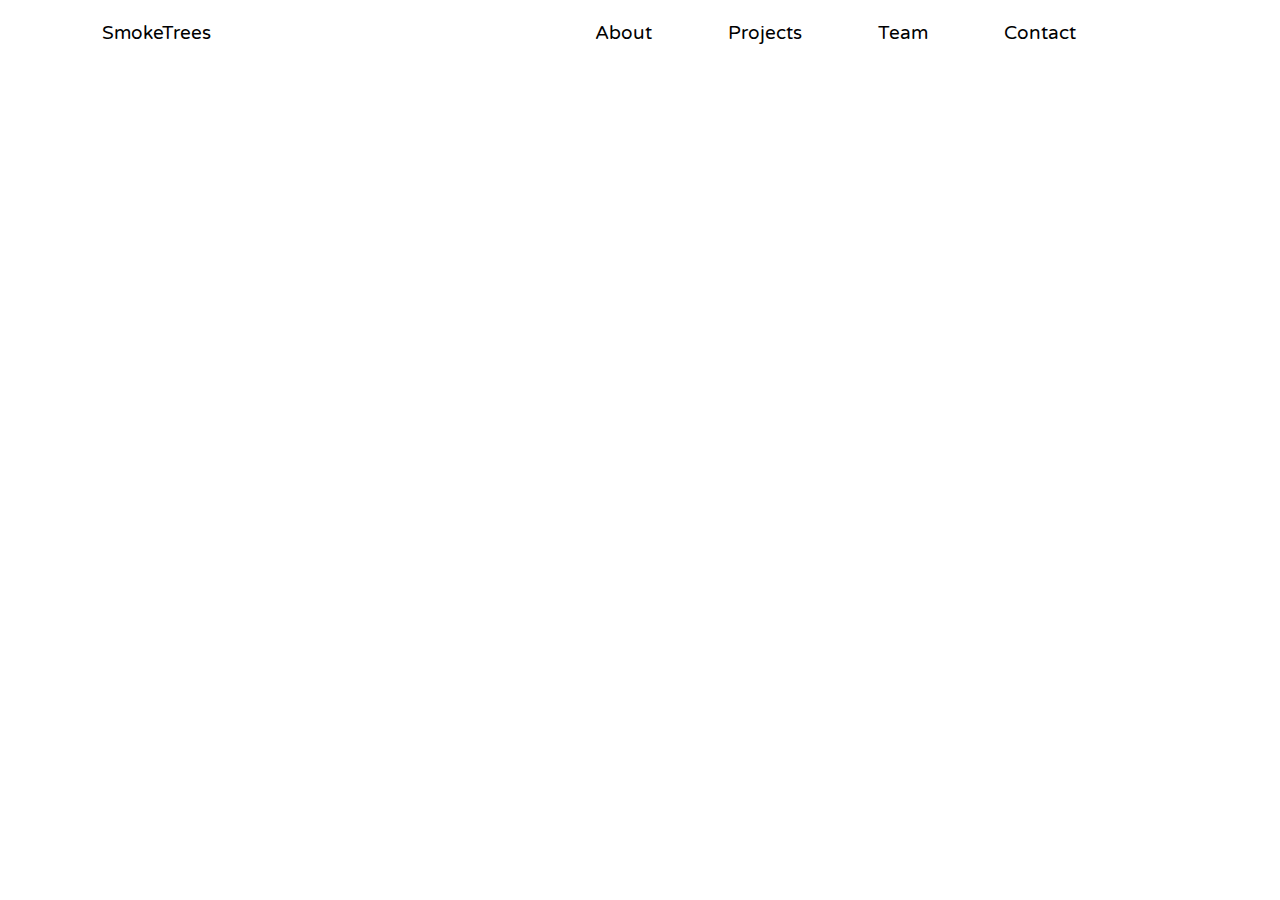
<file: index.html>
<!doctype html><html lang="en"><head><script async src="https://www.googletagmanager.com/gtag/js?id=UA-168902929-1"></script><script>function gtag(){dataLayer.push(arguments)}window.dataLayer=window.dataLayer||[],gtag("js",new Date),gtag("config","UA-168902929-1")</script><meta charset="utf-8"/><link rel="icon" href="/favicon.ico"/><meta name="viewport" content="width=device-width,initial-scale=1,user-scalable=0,maximum-scale=1"/><meta property="og:title" content="SmokeTrees"/><meta property="og:description" content="We build what you ideate."/><meta property="og:image" content="http://smoketrees.dev/logo512.png"/><meta property="og:image:secure" content="https://smoketrees.dev/logo512.png"><meta property="og:type" content="website"/><meta property="og:url" content="https://smoketrees.dev"/><meta name="twitter:title" content="SmokeTrees"/><meta name="twitter:description" content="We build what you ideate."/><meta name="twitter:image" content="/logo512.png"/><meta name="twitter:card" content="We Build what you ideate."/><meta name="description" content="SmokeTrees was born from an idea to bring the best developers out there onto a single platform to create the ultimate community of coders, who are dedicated to serving the world. We provide top-class services, in the friendliest manner, maintaining the highest programming standards."/><link rel="apple-touch-icon" href="/logo192.png"/><link rel="manifest" href="/manifest.json"/><title>SmokeTrees</title><link href="/static/css/2.06565635.chunk.css" rel="stylesheet"><link href="/static/css/main.d7396223.chunk.css" rel="stylesheet"></head><body><noscript>You need to enable JavaScript to run this app.</noscript><div id="root" style="height:100%"></div><script>!function(c){function e(e){for(var r,t,n=e[0],o=e[1],u=e[2],a=0,i=[];a<n.length;a++)t=n[a],Object.prototype.hasOwnProperty.call(f,t)&&f[t]&&i.push(f[t][0]),f[t]=0;for(r in o)Object.prototype.hasOwnProperty.call(o,r)&&(c[r]=o[r]);for(d&&d(e);i.length;)i.shift()();return s.push.apply(s,u||[]),l()}function l(){for(var e,r=0;r<s.length;r++){for(var t=s[r],n=!0,o=1;o<t.length;o++){var u=t[o];0!==f[u]&&(n=!1)}n&&(s.splice(r--,1),e=p(p.s=t[0]))}return e}var t={},f={1:0},s=[];function p(e){if(t[e])return t[e].exports;var r=t[e]={i:e,l:!1,exports:{}};return c[e].call(r.exports,r,r.exports,p),r.l=!0,r.exports}p.e=function(o){var e=[],t=f[o];if(0!==t)if(t)e.push(t[2]);else{var r=new Promise(function(e,r){t=f[o]=[e,r]});e.push(t[2]=r);var n,u=document.createElement("script");u.charset="utf-8",u.timeout=120,p.nc&&u.setAttribute("nonce",p.nc),u.src=p.p+"static/js/"+({}[o]||o)+"."+{3:"b7f8bed2"}[o]+".chunk.js";var a=new Error;n=function(e){u.onerror=u.onload=null,clearTimeout(i);var r=f[o];if(0!==r){if(r){var t=e&&("load"===e.type?"missing":e.type),n=e&&e.target&&e.target.src;a.message="Loading chunk "+o+" failed.\n("+t+": "+n+")",a.name="ChunkLoadError",a.type=t,a.request=n,r[1](a)}f[o]=void 0}};var i=setTimeout(function(){n({type:"timeout",target:u})},12e4);u.onerror=u.onload=n,document.head.appendChild(u)}return Promise.all(e)},p.m=c,p.c=t,p.d=function(e,r,t){p.o(e,r)||Object.defineProperty(e,r,{enumerable:!0,get:t})},p.r=function(e){"undefined"!=typeof Symbol&&Symbol.toStringTag&&Object.defineProperty(e,Symbol.toStringTag,{value:"Module"}),Object.defineProperty(e,"__esModule",{value:!0})},p.t=function(r,e){if(1&e&&(r=p(r)),8&e)return r;if(4&e&&"object"==typeof r&&r&&r.__esModule)return r;var t=Object.create(null);if(p.r(t),Object.defineProperty(t,"default",{enumerable:!0,value:r}),2&e&&"string"!=typeof r)for(var n in r)p.d(t,n,function(e){return r[e]}.bind(null,n));return t},p.n=function(e){var r=e&&e.__esModule?function(){return e.default}:function(){return e};return p.d(r,"a",r),r},p.o=function(e,r){return Object.prototype.hasOwnProperty.call(e,r)},p.p="/",p.oe=function(e){throw console.error(e),e};var r=this.webpackJsonpsm=this.webpackJsonpsm||[],n=r.push.bind(r);r.push=e,r=r.slice();for(var o=0;o<r.length;o++)e(r[o]);var d=n;l()}([])</script><script src="/static/js/2.f757c3ec.chunk.js"></script><script src="/static/js/main.a2e3a49c.chunk.js"></script></body></html>
</file>
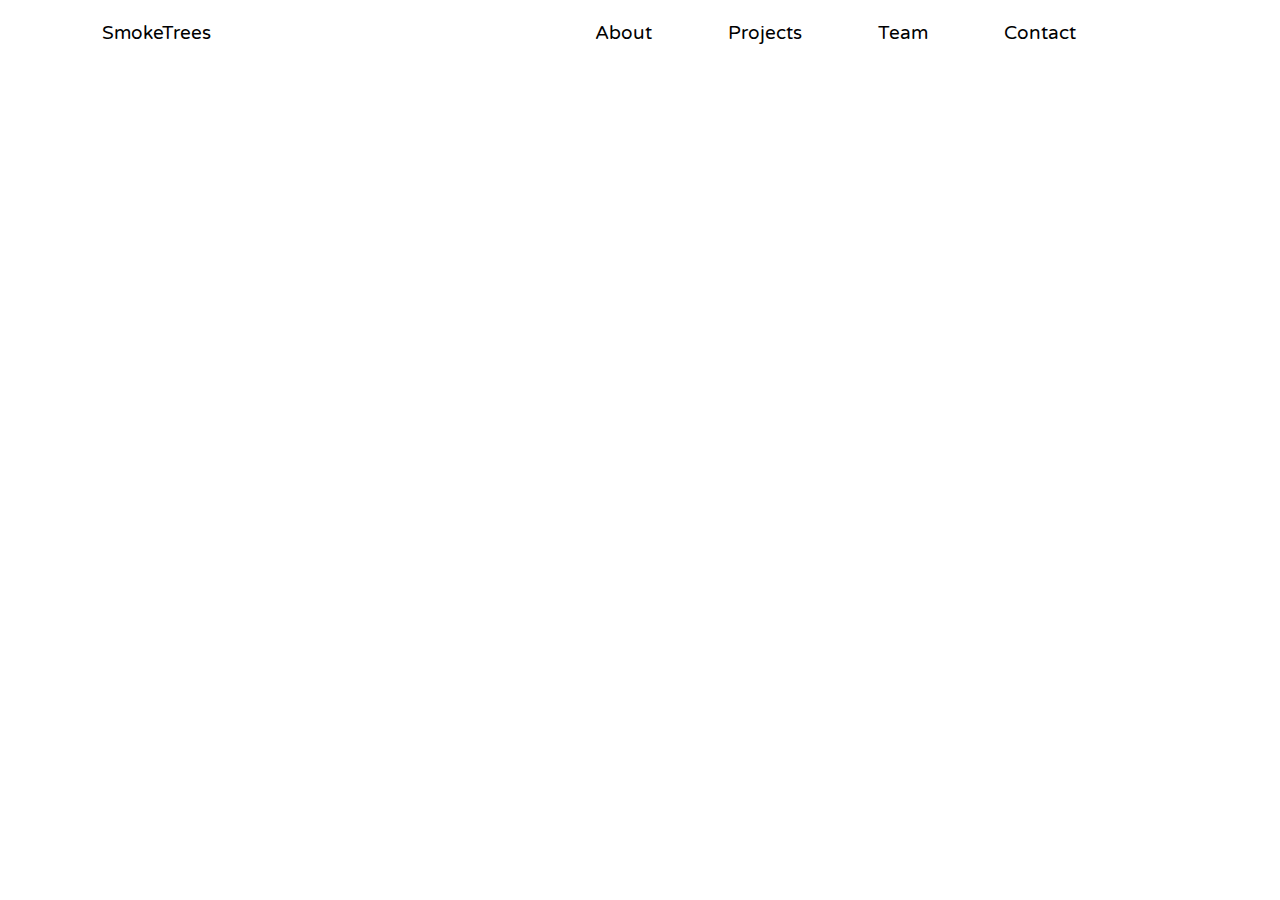
<file: about.html>
<!doctype html><html lang="en"><head><script async src="https://www.googletagmanager.com/gtag/js?id=UA-168902929-1"></script><script>function gtag(){dataLayer.push(arguments)}window.dataLayer=window.dataLayer||[],gtag("js",new Date),gtag("config","UA-168902929-1")</script><meta charset="utf-8"/><link rel="icon" href="/favicon.ico"/><meta name="viewport" content="width=device-width,initial-scale=1,user-scalable=0,maximum-scale=1"/><meta property="og:title" content="SmokeTrees"/><meta property="og:description" content="We build what you ideate."/><meta property="og:image" content="http://smoketrees.dev/logo512.png"/><meta property="og:image:secure" content="https://smoketrees.dev/logo512.png"><meta property="og:type" content="website"/><meta property="og:url" content="https://smoketrees.dev"/><meta name="twitter:title" content="SmokeTrees"/><meta name="twitter:description" content="We build what you ideate."/><meta name="twitter:image" content="/logo512.png"/><meta name="twitter:card" content="We Build what you ideate."/><meta name="description" content="SmokeTrees was born from an idea to bring the best developers out there onto a single platform to create the ultimate community of coders, who are dedicated to serving the world. We provide top-class services, in the friendliest manner, maintaining the highest programming standards."/><link rel="apple-touch-icon" href="/logo192.png"/><link rel="manifest" href="/manifest.json"/><title>About Us-SmokeTrees</title><link href="/static/css/2.06565635.chunk.css" rel="stylesheet"><link href="/static/css/main.d7396223.chunk.css" rel="stylesheet"></head><body><noscript>You need to enable JavaScript to run this app.</noscript><div id="root" style="height:100%"></div><script>!function(c){function e(e){for(var r,t,n=e[0],o=e[1],u=e[2],a=0,i=[];a<n.length;a++)t=n[a],Object.prototype.hasOwnProperty.call(f,t)&&f[t]&&i.push(f[t][0]),f[t]=0;for(r in o)Object.prototype.hasOwnProperty.call(o,r)&&(c[r]=o[r]);for(d&&d(e);i.length;)i.shift()();return s.push.apply(s,u||[]),l()}function l(){for(var e,r=0;r<s.length;r++){for(var t=s[r],n=!0,o=1;o<t.length;o++){var u=t[o];0!==f[u]&&(n=!1)}n&&(s.splice(r--,1),e=p(p.s=t[0]))}return e}var t={},f={1:0},s=[];function p(e){if(t[e])return t[e].exports;var r=t[e]={i:e,l:!1,exports:{}};return c[e].call(r.exports,r,r.exports,p),r.l=!0,r.exports}p.e=function(o){var e=[],t=f[o];if(0!==t)if(t)e.push(t[2]);else{var r=new Promise(function(e,r){t=f[o]=[e,r]});e.push(t[2]=r);var n,u=document.createElement("script");u.charset="utf-8",u.timeout=120,p.nc&&u.setAttribute("nonce",p.nc),u.src=p.p+"static/js/"+({}[o]||o)+"."+{3:"b7f8bed2"}[o]+".chunk.js";var a=new Error;n=function(e){u.onerror=u.onload=null,clearTimeout(i);var r=f[o];if(0!==r){if(r){var t=e&&("load"===e.type?"missing":e.type),n=e&&e.target&&e.target.src;a.message="Loading chunk "+o+" failed.\n("+t+": "+n+")",a.name="ChunkLoadError",a.type=t,a.request=n,r[1](a)}f[o]=void 0}};var i=setTimeout(function(){n({type:"timeout",target:u})},12e4);u.onerror=u.onload=n,document.head.appendChild(u)}return Promise.all(e)},p.m=c,p.c=t,p.d=function(e,r,t){p.o(e,r)||Object.defineProperty(e,r,{enumerable:!0,get:t})},p.r=function(e){"undefined"!=typeof Symbol&&Symbol.toStringTag&&Object.defineProperty(e,Symbol.toStringTag,{value:"Module"}),Object.defineProperty(e,"__esModule",{value:!0})},p.t=function(r,e){if(1&e&&(r=p(r)),8&e)return r;if(4&e&&"object"==typeof r&&r&&r.__esModule)return r;var t=Object.create(null);if(p.r(t),Object.defineProperty(t,"default",{enumerable:!0,value:r}),2&e&&"string"!=typeof r)for(var n in r)p.d(t,n,function(e){return r[e]}.bind(null,n));return t},p.n=function(e){var r=e&&e.__esModule?function(){return e.default}:function(){return e};return p.d(r,"a",r),r},p.o=function(e,r){return Object.prototype.hasOwnProperty.call(e,r)},p.p="/",p.oe=function(e){throw console.error(e),e};var r=this.webpackJsonpsm=this.webpackJsonpsm||[],n=r.push.bind(r);r.push=e,r=r.slice();for(var o=0;o<r.length;o++)e(r[o]);var d=n;l()}([])</script><script src="/static/js/2.f757c3ec.chunk.js"></script><script src="/static/js/main.a2e3a49c.chunk.js"></script></body></html>
</file>
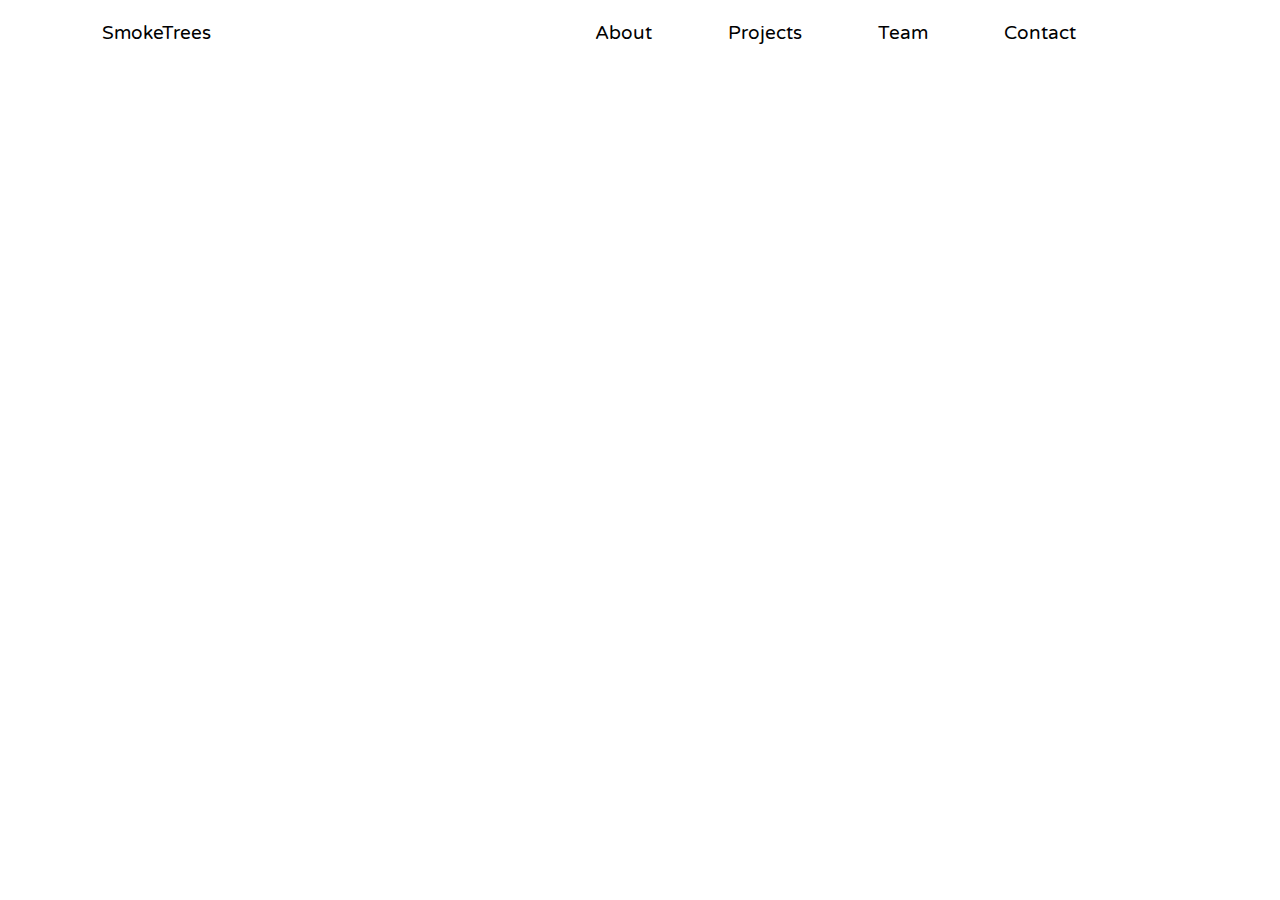
<file: contact.html>
<!doctype html><html lang="en"><head><meta charset="utf-8"/><link rel="icon" href="/favicon.ico"/><meta name="viewport" content="width=device-width,initial-scale=1,user-scalable=0,maximum-scale=1"/><meta property="og:title" content="SmokeTrees"/><meta property="og:description" content="We build what you ideate."/><meta property="og:image" content="http://smoketrees.dev/logo512.png"/><meta property="og:image:secure" content="https://smoketrees.dev/logo512.png"><meta property="og:type" content="website"/><meta property="og:url" content="https://smoketrees.dev"/><meta name="twitter:title" content="SmokeTrees"/><meta name="twitter:description" content="We build what you ideate."/><meta name="twitter:image" content="/logo512.png"/><meta name="twitter:card" content="We Build what you ideate."/><meta name="description" content="SmokeTrees was born from an idea to bring the best developers out there onto a single platform to create the ultimate community of coders, who are dedicated to serving the world. We provide top-class services, in the friendliest manner, maintaining the highest programming standards."/><link rel="apple-touch-icon" href="/logo192.png"/><link rel="manifest" href="/manifest.json"/><title>Contact-SmokeTrees</title><link href="/static/css/2.06565635.chunk.css" rel="stylesheet"><link href="/static/css/main.d7396223.chunk.css" rel="stylesheet"></head><body><noscript>You need to enable JavaScript to run this app.</noscript><div id="root" style="height:100%"></div><script>!function(c){function e(e){for(var r,t,n=e[0],o=e[1],u=e[2],a=0,i=[];a<n.length;a++)t=n[a],Object.prototype.hasOwnProperty.call(f,t)&&f[t]&&i.push(f[t][0]),f[t]=0;for(r in o)Object.prototype.hasOwnProperty.call(o,r)&&(c[r]=o[r]);for(d&&d(e);i.length;)i.shift()();return s.push.apply(s,u||[]),l()}function l(){for(var e,r=0;r<s.length;r++){for(var t=s[r],n=!0,o=1;o<t.length;o++){var u=t[o];0!==f[u]&&(n=!1)}n&&(s.splice(r--,1),e=p(p.s=t[0]))}return e}var t={},f={1:0},s=[];function p(e){if(t[e])return t[e].exports;var r=t[e]={i:e,l:!1,exports:{}};return c[e].call(r.exports,r,r.exports,p),r.l=!0,r.exports}p.e=function(o){var e=[],t=f[o];if(0!==t)if(t)e.push(t[2]);else{var r=new Promise(function(e,r){t=f[o]=[e,r]});e.push(t[2]=r);var n,u=document.createElement("script");u.charset="utf-8",u.timeout=120,p.nc&&u.setAttribute("nonce",p.nc),u.src=p.p+"static/js/"+({}[o]||o)+"."+{3:"b7f8bed2"}[o]+".chunk.js";var a=new Error;n=function(e){u.onerror=u.onload=null,clearTimeout(i);var r=f[o];if(0!==r){if(r){var t=e&&("load"===e.type?"missing":e.type),n=e&&e.target&&e.target.src;a.message="Loading chunk "+o+" failed.\n("+t+": "+n+")",a.name="ChunkLoadError",a.type=t,a.request=n,r[1](a)}f[o]=void 0}};var i=setTimeout(function(){n({type:"timeout",target:u})},12e4);u.onerror=u.onload=n,document.head.appendChild(u)}return Promise.all(e)},p.m=c,p.c=t,p.d=function(e,r,t){p.o(e,r)||Object.defineProperty(e,r,{enumerable:!0,get:t})},p.r=function(e){"undefined"!=typeof Symbol&&Symbol.toStringTag&&Object.defineProperty(e,Symbol.toStringTag,{value:"Module"}),Object.defineProperty(e,"__esModule",{value:!0})},p.t=function(r,e){if(1&e&&(r=p(r)),8&e)return r;if(4&e&&"object"==typeof r&&r&&r.__esModule)return r;var t=Object.create(null);if(p.r(t),Object.defineProperty(t,"default",{enumerable:!0,value:r}),2&e&&"string"!=typeof r)for(var n in r)p.d(t,n,function(e){return r[e]}.bind(null,n));return t},p.n=function(e){var r=e&&e.__esModule?function(){return e.default}:function(){return e};return p.d(r,"a",r),r},p.o=function(e,r){return Object.prototype.hasOwnProperty.call(e,r)},p.p="/",p.oe=function(e){throw console.error(e),e};var r=this.webpackJsonpsm=this.webpackJsonpsm||[],n=r.push.bind(r);r.push=e,r=r.slice();for(var o=0;o<r.length;o++)e(r[o]);var d=n;l()}([])</script><script src="/static/js/2.f757c3ec.chunk.js"></script><script src="/static/js/main.a2e3a49c.chunk.js"></script></body></html>
</file>
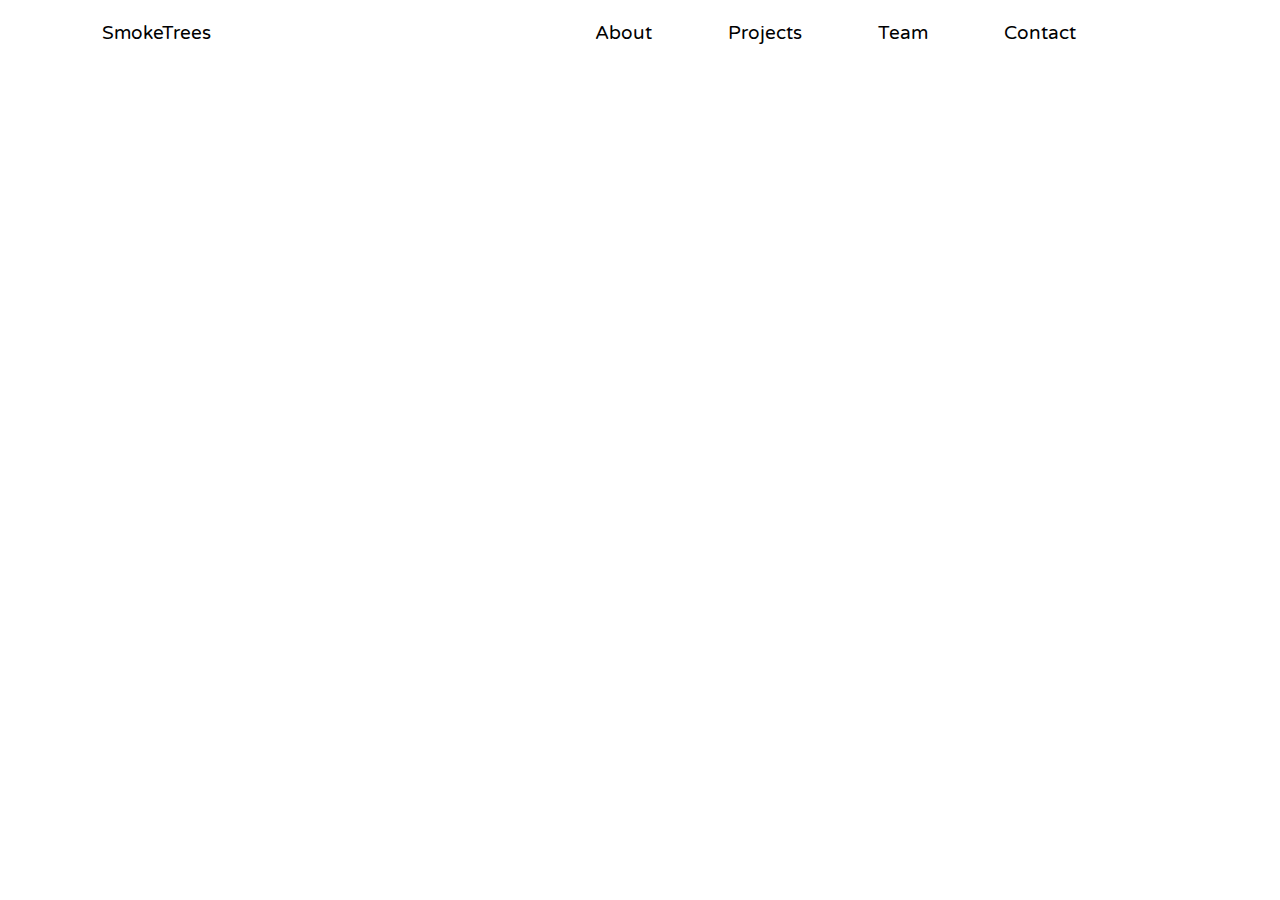
<file: projects.html>
<!doctype html><html lang="en"><head><script async src="https://www.googletagmanager.com/gtag/js?id=UA-168902929-1"></script><script>function gtag(){dataLayer.push(arguments)}window.dataLayer=window.dataLayer||[],gtag("js",new Date),gtag("config","UA-168902929-1")</script><meta charset="utf-8"/><link rel="icon" href="/favicon.ico"/><meta name="viewport" content="width=device-width,initial-scale=1,user-scalable=0,maximum-scale=1"/><meta property="og:title" content="SmokeTrees"/><meta property="og:description" content="We build what you ideate."/><meta property="og:image" content="http://smoketrees.dev/logo512.png"/><meta property="og:image:secure" content="https://smoketrees.dev/logo512.png"><meta property="og:type" content="website"/><meta property="og:url" content="https://smoketrees.dev"/><meta name="twitter:title" content="SmokeTrees"/><meta name="twitter:description" content="We build what you ideate."/><meta name="twitter:image" content="/logo512.png"/><meta name="twitter:card" content="We Build what you ideate."/><meta name="description" content="SmokeTrees was born from an idea to bring the best developers out there onto a single platform to create the ultimate community of coders, who are dedicated to serving the world. We provide top-class services, in the friendliest manner, maintaining the highest programming standards."/><link rel="apple-touch-icon" href="/logo192.png"/><link rel="manifest" href="/manifest.json"/><title>Projects-SmokeTrees</title><link href="/static/css/2.06565635.chunk.css" rel="stylesheet"><link href="/static/css/main.d7396223.chunk.css" rel="stylesheet"></head><body><noscript>You need to enable JavaScript to run this app.</noscript><div id="root" style="height:100%"></div><script>!function(c){function e(e){for(var r,t,n=e[0],o=e[1],u=e[2],a=0,i=[];a<n.length;a++)t=n[a],Object.prototype.hasOwnProperty.call(f,t)&&f[t]&&i.push(f[t][0]),f[t]=0;for(r in o)Object.prototype.hasOwnProperty.call(o,r)&&(c[r]=o[r]);for(d&&d(e);i.length;)i.shift()();return s.push.apply(s,u||[]),l()}function l(){for(var e,r=0;r<s.length;r++){for(var t=s[r],n=!0,o=1;o<t.length;o++){var u=t[o];0!==f[u]&&(n=!1)}n&&(s.splice(r--,1),e=p(p.s=t[0]))}return e}var t={},f={1:0},s=[];function p(e){if(t[e])return t[e].exports;var r=t[e]={i:e,l:!1,exports:{}};return c[e].call(r.exports,r,r.exports,p),r.l=!0,r.exports}p.e=function(o){var e=[],t=f[o];if(0!==t)if(t)e.push(t[2]);else{var r=new Promise(function(e,r){t=f[o]=[e,r]});e.push(t[2]=r);var n,u=document.createElement("script");u.charset="utf-8",u.timeout=120,p.nc&&u.setAttribute("nonce",p.nc),u.src=p.p+"static/js/"+({}[o]||o)+"."+{3:"b7f8bed2"}[o]+".chunk.js";var a=new Error;n=function(e){u.onerror=u.onload=null,clearTimeout(i);var r=f[o];if(0!==r){if(r){var t=e&&("load"===e.type?"missing":e.type),n=e&&e.target&&e.target.src;a.message="Loading chunk "+o+" failed.\n("+t+": "+n+")",a.name="ChunkLoadError",a.type=t,a.request=n,r[1](a)}f[o]=void 0}};var i=setTimeout(function(){n({type:"timeout",target:u})},12e4);u.onerror=u.onload=n,document.head.appendChild(u)}return Promise.all(e)},p.m=c,p.c=t,p.d=function(e,r,t){p.o(e,r)||Object.defineProperty(e,r,{enumerable:!0,get:t})},p.r=function(e){"undefined"!=typeof Symbol&&Symbol.toStringTag&&Object.defineProperty(e,Symbol.toStringTag,{value:"Module"}),Object.defineProperty(e,"__esModule",{value:!0})},p.t=function(r,e){if(1&e&&(r=p(r)),8&e)return r;if(4&e&&"object"==typeof r&&r&&r.__esModule)return r;var t=Object.create(null);if(p.r(t),Object.defineProperty(t,"default",{enumerable:!0,value:r}),2&e&&"string"!=typeof r)for(var n in r)p.d(t,n,function(e){return r[e]}.bind(null,n));return t},p.n=function(e){var r=e&&e.__esModule?function(){return e.default}:function(){return e};return p.d(r,"a",r),r},p.o=function(e,r){return Object.prototype.hasOwnProperty.call(e,r)},p.p="/",p.oe=function(e){throw console.error(e),e};var r=this.webpackJsonpsm=this.webpackJsonpsm||[],n=r.push.bind(r);r.push=e,r=r.slice();for(var o=0;o<r.length;o++)e(r[o]);var d=n;l()}([])</script><script src="/static/js/2.f757c3ec.chunk.js"></script><script src="/static/js/main.a2e3a49c.chunk.js"></script></body></html>
</file>
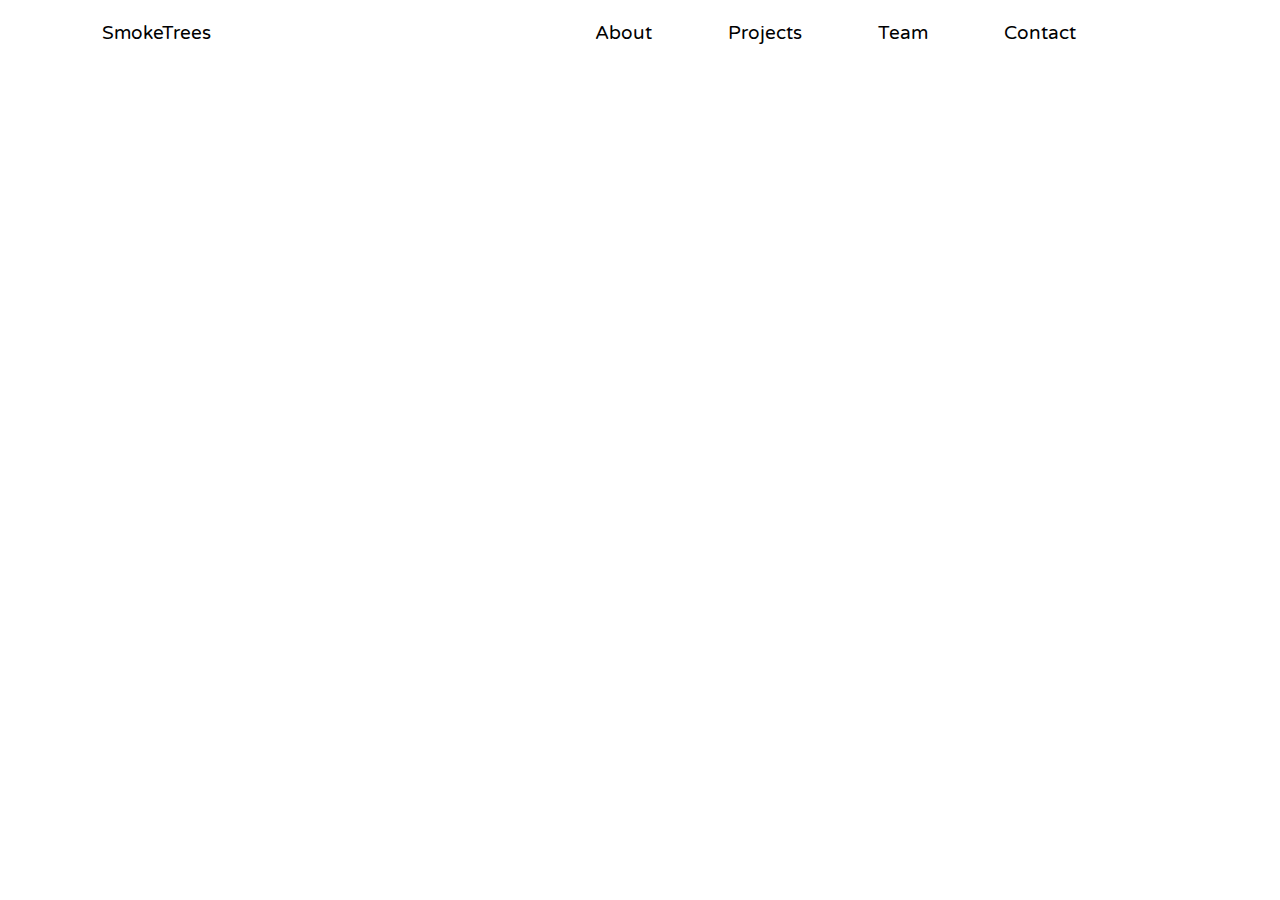
<file: team.html>
<!doctype html><html lang="en"><head><script async src="https://www.googletagmanager.com/gtag/js?id=UA-168902929-1"></script><script>function gtag(){dataLayer.push(arguments)}window.dataLayer=window.dataLayer||[],gtag("js",new Date),gtag("config","UA-168902929-1")</script><meta charset="utf-8"/><link rel="icon" href="/favicon.ico"/><meta name="viewport" content="width=device-width,initial-scale=1,user-scalable=0,maximum-scale=1"/><meta property="og:title" content="SmokeTrees"/><meta property="og:description" content="We build what you ideate."/><meta property="og:image" content="http://smoketrees.dev/logo512.png"/><meta property="og:image:secure" content="https://smoketrees.dev/logo512.png"><meta property="og:type" content="website"/><meta property="og:url" content="https://smoketrees.dev"/><meta name="twitter:title" content="SmokeTrees"/><meta name="twitter:description" content="We build what you ideate."/><meta name="twitter:image" content="/logo512.png"/><meta name="twitter:card" content="We Build what you ideate."/><meta name="description" content="SmokeTrees was born from an idea to bring the best developers out there onto a single platform to create the ultimate community of coders, who are dedicated to serving the world. We provide top-class services, in the friendliest manner, maintaining the highest programming standards."/><link rel="apple-touch-icon" href="/logo192.png"/><link rel="manifest" href="/manifest.json"/><title>Team-SmokeTrees</title><link href="/static/css/2.06565635.chunk.css" rel="stylesheet"><link href="/static/css/main.d7396223.chunk.css" rel="stylesheet"></head><body><noscript>You need to enable JavaScript to run this app.</noscript><div id="root" style="height:100%"></div><script>!function(c){function e(e){for(var r,t,n=e[0],o=e[1],u=e[2],a=0,i=[];a<n.length;a++)t=n[a],Object.prototype.hasOwnProperty.call(f,t)&&f[t]&&i.push(f[t][0]),f[t]=0;for(r in o)Object.prototype.hasOwnProperty.call(o,r)&&(c[r]=o[r]);for(d&&d(e);i.length;)i.shift()();return s.push.apply(s,u||[]),l()}function l(){for(var e,r=0;r<s.length;r++){for(var t=s[r],n=!0,o=1;o<t.length;o++){var u=t[o];0!==f[u]&&(n=!1)}n&&(s.splice(r--,1),e=p(p.s=t[0]))}return e}var t={},f={1:0},s=[];function p(e){if(t[e])return t[e].exports;var r=t[e]={i:e,l:!1,exports:{}};return c[e].call(r.exports,r,r.exports,p),r.l=!0,r.exports}p.e=function(o){var e=[],t=f[o];if(0!==t)if(t)e.push(t[2]);else{var r=new Promise(function(e,r){t=f[o]=[e,r]});e.push(t[2]=r);var n,u=document.createElement("script");u.charset="utf-8",u.timeout=120,p.nc&&u.setAttribute("nonce",p.nc),u.src=p.p+"static/js/"+({}[o]||o)+"."+{3:"b7f8bed2"}[o]+".chunk.js";var a=new Error;n=function(e){u.onerror=u.onload=null,clearTimeout(i);var r=f[o];if(0!==r){if(r){var t=e&&("load"===e.type?"missing":e.type),n=e&&e.target&&e.target.src;a.message="Loading chunk "+o+" failed.\n("+t+": "+n+")",a.name="ChunkLoadError",a.type=t,a.request=n,r[1](a)}f[o]=void 0}};var i=setTimeout(function(){n({type:"timeout",target:u})},12e4);u.onerror=u.onload=n,document.head.appendChild(u)}return Promise.all(e)},p.m=c,p.c=t,p.d=function(e,r,t){p.o(e,r)||Object.defineProperty(e,r,{enumerable:!0,get:t})},p.r=function(e){"undefined"!=typeof Symbol&&Symbol.toStringTag&&Object.defineProperty(e,Symbol.toStringTag,{value:"Module"}),Object.defineProperty(e,"__esModule",{value:!0})},p.t=function(r,e){if(1&e&&(r=p(r)),8&e)return r;if(4&e&&"object"==typeof r&&r&&r.__esModule)return r;var t=Object.create(null);if(p.r(t),Object.defineProperty(t,"default",{enumerable:!0,value:r}),2&e&&"string"!=typeof r)for(var n in r)p.d(t,n,function(e){return r[e]}.bind(null,n));return t},p.n=function(e){var r=e&&e.__esModule?function(){return e.default}:function(){return e};return p.d(r,"a",r),r},p.o=function(e,r){return Object.prototype.hasOwnProperty.call(e,r)},p.p="/",p.oe=function(e){throw console.error(e),e};var r=this.webpackJsonpsm=this.webpackJsonpsm||[],n=r.push.bind(r);r.push=e,r=r.slice();for(var o=0;o<r.length;o++)e(r[o]);var d=n;l()}([])</script><script src="/static/js/2.f757c3ec.chunk.js"></script><script src="/static/js/main.a2e3a49c.chunk.js"></script></body></html>
</file>
<file: static/css/main.d7396223.chunk.css>
@import url(https://fonts.googleapis.com/css2?family=Varela+Round&display=swap);*{text-decoration:none}body,html{font-family:Varela Round,sans-serif;-webkit-font-smoothing:antialiased;-moz-osx-font-smoothing:grayscale;width:100%;height:100%;margin:0;overflow-x:hidden;-webkit-tap-highlight-color:rgba(0,0,0,0);-webkit-tap-highlight-color:transparent}code{font-family:Poppins,sans-serif}::-webkit-scrollbar{width:6px}::-webkit-scrollbar-track{background:var(--scrollbar-background)}::-webkit-scrollbar-thumb{border:var(--scrollbar-color);border-radius:4px 4px;height:10px}::-webkit-scrollbar-thumb,::-webkit-scrollbar-thumb:hover{background:var(--scrollbar-color)}:root{--bg-color:#fff;--dark-bg-color:#121212;--dark-primary:#2ab67b;--dark-secondary:#2ab34b;--dark-accent-primary:#07a7bc;--light-primary:#20149a;--scrollbar-color:#20149a;--scrollbar-background:#fff}.index-page{left:0;position:absolute;width:100%;height:120%;height:-moz-max-content;height:-webkit-max-content}.container{margin:100px auto auto}.landing{margin-bottom:60px}.head{width:50%}.head p{top:30%;margin:0;letter-spacing:2px;text-align:right;font-weight:300}#typed,.head p{position:relative;font-size:52px}#typed{width:50%;display:flex;justify-content:center;align-items:center}#typed>span{height:-webkit-fit-content;height:-moz-fit-content;height:fit-content}.typed-cursor{display:none}.digital{font-weight:350}.digital,.technology{color:#20149a;color:var(--light-primary)}.technology{font-weight:400}.btn{position:relative;color:#fff;background:#20149a;background:var(--light-primary);box-shadow:0 4px 4px rgba(0,0,0,.25);width:intrinsic;width:-moz-max-content;width:-webkit-max-content;padding:12px 23px;font-size:20px;font-weight:700;border-radius:4px}.logo-svg,.smoketrees{width:50%}.logo-svg img,.smoketrees img{max-width:100%;height:100%}.tag{font-size:40px;text-align:center;width:75%;margin:150px auto auto;font-weight:300}.build{color:#20149a;color:var(--light-primary)}.container-basic{display:flex;margin:100px auto 0}.elements{display:flex;font-weight:400}.git{margin-left:0}.index-github-logo{width:20px;height:20px;margin-right:12px}.description{width:50%;margin:auto 0}.description h1{font-size:40px;color:#20149a;color:var(--light-primary);margin:0 0 40px;font-weight:400}.description p{font-size:20px;width:80%;margin:0 0 20px;font-weight:300;color:#535353}.alter{text-align:right}.alter p{float:right;width:80%}.landing{width:100%;display:flex;margin-top:10%;margin-bottom:10%}.landing-content{align-items:center;width:40%}.landing-content h1{color:#20149a;color:var(--light-primary);justify-content:center}.alter .btn{float:right}.client-name{color:#000;text-decoration:none}.client-name:visited{color:#000}@media (max-width:800px){.landing{flex-direction:column;width:95%}.landing,.smoketrees{align-content:center;justify-content:center}.smoketrees{width:100%;display:flex}.head{width:100%}.head p{text-align:center}.logo-svg{display:none}.description{width:100%;display:flex;flex-direction:column;align-items:center;justify-items:center}.description p{width:95%;text-align:justify}.alter{text-align:center}.alter p{float:none}.alter-extra-div{display:flex;justify-content:center;flex-direction:column;align-items:center}#typed{text-align:center;box-sizing:border-box;height:205px;top:0}.client{margin-bottom:50px}}.dark.index-page{background:#121212;background:var(--dark-bg-color);color:#fff}.dark.index-page .build,.dark.index-page .description h1,.dark.index-page .digital,.dark.index-page .ideate,.dark.index-page .technology{color:#2ab67b;color:var(--dark-primary)}.dark.index-page .btn{background:#2ab34b;background:var(--dark-secondary)}.dark.index-page .client-name{color:#2ab67b;color:var(--dark-primary)}.dark .description p{color:#fff}.team-page{left:0;position:absolute;top:64px;width:100%}.team-content{width:100%;display:flex;padding-left:18px;cursor:auto;padding-bottom:40px}.profile p{font-size:20px;font-weight:300;color:#000}.team-carousel button,.team-carousel li{outline:none}.gg-chevron-right{top:-20px;box-sizing:border-box;position:relative;display:block;-webkit-transform:scale(1);transform:scale(1);-webkit-transform:scale(var(--ggs,1));transform:scale(var(--ggs,1));width:22px;height:22px;border:2px solid transparent;border-radius:100px;cursor:pointer;outline:none}.gg-chevron-right:after{content:"";display:block;box-sizing:border-box;position:absolute;width:10px;height:10px;border-bottom:2px solid;border-right:2px solid;-webkit-transform:rotate(-45deg);transform:rotate(-45deg);right:6px;top:4px}.gg-chevron-left{top:-20px;box-sizing:border-box;position:relative;display:block;-webkit-transform:scale(1);transform:scale(1);-webkit-transform:scale(var(--ggs,1));transform:scale(var(--ggs,1));width:22px;height:22px;border:2px solid transparent;border-radius:100px;cursor:pointer;outline:none}.gg-chevron-left:after{content:"";display:block;box-sizing:border-box;position:absolute;width:10px;height:10px;border-bottom:2px solid;border-left:2px solid;-webkit-transform:rotate(45deg);transform:rotate(45deg);left:6px;top:4px}.gg-chevron-left.invalid,.gg-chevron-right.invalid{display:none}.team-carousel{margin-bottom:100px}@media (max-width:800px){.container{flex-direction:column;width:95%}.team-content{width:100%;flex-direction:column}.gg-chevron-left,.gg-chevron-right{top:0}.team-carousel{margin-bottom:35px}}.dark.team-page{background:var(--dark-bg-color);color:#fff}.dark.team-page .content h1,.dark.team-page .profile h3,.dark.team-page .profile h4{color:var(--dark-secondary)}.dark.team-page .profile p{color:#fff}.team-page .profile img{display:inline-block;margin-right:10px;margin-left:10px}.footer{text-align:center}.footer h1{margin:0;text-align:left;vertical-align:middle;display:inline}.first-card-container{height:97px}.half-white{color:#fff;height:50%}.half-gray{background-color:#f2f2f2;height:50%}.first-card-wrapper{position:relative;top:-100%;width:100%;justify-content:center}.first-card,.first-card-wrapper{display:flex;height:100%;align-content:center}.first-card{background-color:#21409a;color:#fff;width:75%;z-index:1;box-sizing:border-box;padding:10px 3.2%;text-align:left;justify-self:center;border-radius:4px}.first-card h1{font-size:32px;line-height:32px;font-weight:300;justify-self:start;align-self:center}.second-card{background-color:#f2f2f2;box-sizing:border-box;padding-top:20px;padding-bottom:40px;z-index:0;width:100%;display:flex;justify-content:center}.second-card p{margin:0;width:75%;font-weight:300;font-family:Josefin Sans,sans-serif;font-size:20px}.circle-button-wrapper{display:flex;align-self:center;align-content:center;flex-direction:row-reverse;flex:1 0 auto;padding-right:1%;box-sizing:border-box}.circle-button{width:32px;height:32px;border-radius:64px;border:3px solid #fff;align-self:center;justify-self:end;cursor:pointer}@media (max-width:630px){.footer{width:auto;bottom:0}.footer h1{vertical-align:middle}.first-card{width:100%;text-align:center}.second-card{width:100%}.second-card p{width:95%;text-align:center}}@media (max-width:630px){.first-card-container{height:80px}.footer h1{font-size:32px}}@media (max-width:500px){.first-card-container{height:75px}.footer h1{font-size:32px}}@media (max-width:425px){.first-card-container{height:69px}.footer h1{font-size:25px}}@media (max-width:360px){.first-card-container{height:65px}.footer h1{font-size:25px}}@media (max-width:319px){.first-card-container{height:62px}.footer h1{font-size:25px}}.dark .first-card{background-color:var(--dark-secondary);color:#000}.dark .first-card .circle-button{border-color:var(--dark-bg-color)}.dark .half-white{background:var(--dark-bg-color)}.dark .half-gray,.dark .second-card{background:#1f1f1f;color:#fff}.landing-banner{width:100%;display:flex;margin-bottom:75px;font:Roboto}.content{align-self:center}.content p{width:75%}.content h1{color:#21409a;font-size:64px}@media (max-width:800px){.landing-banner{display:flex;align-content:center;justify-content:center}.content,.text-content{width:100%}.content{display:flex;flex-direction:column}.content h1{margin-bottom:0;align-self:center;justify-self:center}.content p{width:100%;text-align:center}.image{display:none}}.profile{width:33.33333%}.profile p{width:65%;color:rgba(0,0,0,.6)}.profile h3,.profile h4{color:#21409a}.profile2{margin-top:100px;margin-bottom:100px}.profile3{margin-top:-150px}.drible-logo,.github-logo,.linkedin-logo{width:32px;height:32px}@media (max-width:800px){.profile{flex-direction:column;width:95%}.profile p{width:100%}.profile2{margin-bottom:0}.profile2,.profile3{margin-top:0}}.project-page{left:0;position:absolute;top:64px;width:100%}.project-content{width:100%;display:flex;margin-bottom:100px}@media (max-width:800px){.container{flex-direction:column;width:95%}.project-content{width:100%;flex-direction:column;margin-bottom:35px}}.dark.project-page{background:var(--dark-bg-color)}.dark.project-page .content h1{color:var(--dark-secondary)}.dark.project-page .content{color:#fff}.column{width:33.33333%}.column p{width:65%;color:rgba(0,0,0,.6)}.column h3{color:#21409a}@media (max-width:800px){.column{width:100%}.column2{margin-bottom:0}.column2,.column3{margin-top:0}.column p{width:100%}}.dark .column p{color:#fff}.dark .column h3{color:var(--dark-secondary)}header{text-align:center;position:fixed;z-index:999;background-color:#fff;font-weight:300}.logo,header{width:100%;top:0;height:64px}.logo{text-decoration:none;margin:0;padding:0;left:0;color:#000}.logo,.logo p{position:relative}.logo p{margin:24px;font-size:1.2rem}.nav-toggle-label{position:absolute;top:0;left:0;margin-left:1em;height:100%;display:flex;align-items:center}.nav-toggle-label span,.nav-toggle-label span:after,.nav-toggle-label span:before{display:block;background:var(--dark-bg-color);height:2px;width:2em;border-radius:2px;position:relative;cursor:pointer}.nav-toggle-label span:after,.nav-toggle-label span:before{content:"";position:absolute}.nav-toggle-label span:before{bottom:7px}.nav-toggle-label span:after{top:7px}nav{position:absolute;text-align:left;top:100%;left:0;width:100%;-webkit-transform:scaleY(0);transform:scaleY(0);-webkit-transform-origin:top;transform-origin:top;-webkit-transition:-webkit-transform .4s ease-in-out;transition:-webkit-transform .4s ease-in-out;transition:transform .4s ease-in-out;transition:transform .4s ease-in-out,-webkit-transform .4s ease-in-out;background-color:#fff}nav ul{margin:0;padding:0;list-style:none}nav li{margin-bottom:1em;margin-left:1em}nav a{color:#000;text-decoration:none;font-size:1.2rem;text-align:center;padding:16px 14px}nav.mobile-nav{-webkit-transform:scale(1);transform:scale(1)}.nav-toggle-label:focus{display:none}.current-page{color:var(--light-primary);border-bottom:3px solid var(--light-primary)}.navbar-container.dark ul a{color:#fff}.navbar-container.dark .nav-toggle-label span,.navbar-container.dark .nav-toggle-label span:after,.navbar-container.dark .nav-toggle-label span:before{background:#fff}.navbar-container.dark{color:#fff;background-color:var(--dark-bg-color)}.navbar-container.dark .logo{color:#fff}.navbar-container.dark nav,.navbar-container.dark ul{background:var(--dark-bg-color)}.navbar-container.dark ul{color:#fff}.navbar-container.dark .current-page{color:var(--dark-secondary)}@media (min-width:800px){.nav-toggle-label{display:none}header{display:grid;height:64px}nav{text-align:left;-webkit-transition:none;transition:none;-webkit-transform:scale(1);transform:scale(1);background:none;top:auto;left:auto;grid-column:3/4;justify-content:flex-end;align-items:center}nav,nav ul{position:relative;display:flex}nav ul{background-color:#fff;right:25%}.logo p{width:100%;margin:0;position:relative;top:50%;-webkit-transform:translateY(-50%);transform:translateY(-50%)}nav li{margin-left:3em;margin-bottom:0}nav a{opacity:1;position:relative}nav a:before{content:"";display:block;height:5px;position:absolute;top:-.75em;left:0;right:0}nav a:hover:not(.current-page):not(.logo){border-bottom:3px solid #21409a}.navbar-container.dark .current-page,.navbar-container.dark a:hover:not(.current-page):not(.logo){border-bottom:3px solid var(--dark-secondary)}}.about-page{left:0;position:absolute;top:64px;width:100%;font:Roboto}.container h1{color:#21409a;font-size:40px;font-weight:bolder}.content p{font-size:20px;font-weight:300}.about-content{width:100%;display:flex;margin-bottom:100px}.column p{font-size:20px;font-weight:300}@media (max-width:800px){.container{flex-direction:column;width:95%}.about-content{width:100%;flex-direction:column}.what-we-do{text-align:center}.about-content{margin-bottom:35px}}.dark.about-page{background:var(--dark-bg-color);color:#fff}.dark.about-page .content h1,.dark.about-page .what-we-do{color:var(--dark-secondary)}.contact-page{left:0;position:absolute;top:64px;width:100%;height:calc(100% - 64px);overflow-y:hidden}.container{width:75%;height:auto;position:relative;margin:auto}.content-page{width:100%;display:flex;margin-bottom:75px}.image{width:50%}.image img{max-width:100%;height:100%}.text-content{width:50%;display:flex}.contact-content{align-self:center;width:50%}.contact-content p{width:75%}.office{color:#21409a}.branch{color:#bebcbc}.contact-content-container{padding-left:40px}@media (max-width:800px){.contact-content-container{padding-left:0}.container{flex-direction:column;width:95%}.landing-content{width:75%;display:flex;flex-direction:column}.landing-content h1{padding:0;margin-bottom:0;align-self:center;justify-self:center}.landing-content p{text-align:center}.text-content{width:100%}.contact-content,.text-content{display:flex;align-content:center;justify-content:center}.contact-content{width:80%;text-align:center;flex-direction:column}.contact-content p{width:100%;text-align:center}.image{display:none}.contact-page{display:flex;align-items:center;justify-items:center;justify-content:center}.contact-content{width:100%}}.dark.contact-page{background-color:var(--dark-bg-color);color:#fff}.dark.contact-page .office{color:var(--dark-secondary)}
/*# sourceMappingURL=main.d7396223.chunk.css.map */
</file>
<file: static/css/2.06565635.chunk.css>
[data-aos][data-aos][data-aos-duration="50"],body[data-aos-duration="50"] [data-aos]{-webkit-transition-duration:50ms;transition-duration:50ms}[data-aos][data-aos][data-aos-delay="50"],body[data-aos-delay="50"] [data-aos]{-webkit-transition-delay:0s;transition-delay:0s}[data-aos][data-aos][data-aos-delay="50"].aos-animate,body[data-aos-delay="50"] [data-aos].aos-animate{-webkit-transition-delay:50ms;transition-delay:50ms}[data-aos][data-aos][data-aos-duration="100"],body[data-aos-duration="100"] [data-aos]{-webkit-transition-duration:.1s;transition-duration:.1s}[data-aos][data-aos][data-aos-delay="100"],body[data-aos-delay="100"] [data-aos]{-webkit-transition-delay:0s;transition-delay:0s}[data-aos][data-aos][data-aos-delay="100"].aos-animate,body[data-aos-delay="100"] [data-aos].aos-animate{-webkit-transition-delay:.1s;transition-delay:.1s}[data-aos][data-aos][data-aos-duration="150"],body[data-aos-duration="150"] [data-aos]{-webkit-transition-duration:.15s;transition-duration:.15s}[data-aos][data-aos][data-aos-delay="150"],body[data-aos-delay="150"] [data-aos]{-webkit-transition-delay:0s;transition-delay:0s}[data-aos][data-aos][data-aos-delay="150"].aos-animate,body[data-aos-delay="150"] [data-aos].aos-animate{-webkit-transition-delay:.15s;transition-delay:.15s}[data-aos][data-aos][data-aos-duration="200"],body[data-aos-duration="200"] [data-aos]{-webkit-transition-duration:.2s;transition-duration:.2s}[data-aos][data-aos][data-aos-delay="200"],body[data-aos-delay="200"] [data-aos]{-webkit-transition-delay:0s;transition-delay:0s}[data-aos][data-aos][data-aos-delay="200"].aos-animate,body[data-aos-delay="200"] [data-aos].aos-animate{-webkit-transition-delay:.2s;transition-delay:.2s}[data-aos][data-aos][data-aos-duration="250"],body[data-aos-duration="250"] [data-aos]{-webkit-transition-duration:.25s;transition-duration:.25s}[data-aos][data-aos][data-aos-delay="250"],body[data-aos-delay="250"] [data-aos]{-webkit-transition-delay:0s;transition-delay:0s}[data-aos][data-aos][data-aos-delay="250"].aos-animate,body[data-aos-delay="250"] [data-aos].aos-animate{-webkit-transition-delay:.25s;transition-delay:.25s}[data-aos][data-aos][data-aos-duration="300"],body[data-aos-duration="300"] [data-aos]{-webkit-transition-duration:.3s;transition-duration:.3s}[data-aos][data-aos][data-aos-delay="300"],body[data-aos-delay="300"] [data-aos]{-webkit-transition-delay:0s;transition-delay:0s}[data-aos][data-aos][data-aos-delay="300"].aos-animate,body[data-aos-delay="300"] [data-aos].aos-animate{-webkit-transition-delay:.3s;transition-delay:.3s}[data-aos][data-aos][data-aos-duration="350"],body[data-aos-duration="350"] [data-aos]{-webkit-transition-duration:.35s;transition-duration:.35s}[data-aos][data-aos][data-aos-delay="350"],body[data-aos-delay="350"] [data-aos]{-webkit-transition-delay:0s;transition-delay:0s}[data-aos][data-aos][data-aos-delay="350"].aos-animate,body[data-aos-delay="350"] [data-aos].aos-animate{-webkit-transition-delay:.35s;transition-delay:.35s}[data-aos][data-aos][data-aos-duration="400"],body[data-aos-duration="400"] [data-aos]{-webkit-transition-duration:.4s;transition-duration:.4s}[data-aos][data-aos][data-aos-delay="400"],body[data-aos-delay="400"] [data-aos]{-webkit-transition-delay:0s;transition-delay:0s}[data-aos][data-aos][data-aos-delay="400"].aos-animate,body[data-aos-delay="400"] [data-aos].aos-animate{-webkit-transition-delay:.4s;transition-delay:.4s}[data-aos][data-aos][data-aos-duration="450"],body[data-aos-duration="450"] [data-aos]{-webkit-transition-duration:.45s;transition-duration:.45s}[data-aos][data-aos][data-aos-delay="450"],body[data-aos-delay="450"] [data-aos]{-webkit-transition-delay:0s;transition-delay:0s}[data-aos][data-aos][data-aos-delay="450"].aos-animate,body[data-aos-delay="450"] [data-aos].aos-animate{-webkit-transition-delay:.45s;transition-delay:.45s}[data-aos][data-aos][data-aos-duration="500"],body[data-aos-duration="500"] [data-aos]{-webkit-transition-duration:.5s;transition-duration:.5s}[data-aos][data-aos][data-aos-delay="500"],body[data-aos-delay="500"] [data-aos]{-webkit-transition-delay:0s;transition-delay:0s}[data-aos][data-aos][data-aos-delay="500"].aos-animate,body[data-aos-delay="500"] [data-aos].aos-animate{-webkit-transition-delay:.5s;transition-delay:.5s}[data-aos][data-aos][data-aos-duration="550"],body[data-aos-duration="550"] [data-aos]{-webkit-transition-duration:.55s;transition-duration:.55s}[data-aos][data-aos][data-aos-delay="550"],body[data-aos-delay="550"] [data-aos]{-webkit-transition-delay:0s;transition-delay:0s}[data-aos][data-aos][data-aos-delay="550"].aos-animate,body[data-aos-delay="550"] [data-aos].aos-animate{-webkit-transition-delay:.55s;transition-delay:.55s}[data-aos][data-aos][data-aos-duration="600"],body[data-aos-duration="600"] [data-aos]{-webkit-transition-duration:.6s;transition-duration:.6s}[data-aos][data-aos][data-aos-delay="600"],body[data-aos-delay="600"] [data-aos]{-webkit-transition-delay:0s;transition-delay:0s}[data-aos][data-aos][data-aos-delay="600"].aos-animate,body[data-aos-delay="600"] [data-aos].aos-animate{-webkit-transition-delay:.6s;transition-delay:.6s}[data-aos][data-aos][data-aos-duration="650"],body[data-aos-duration="650"] [data-aos]{-webkit-transition-duration:.65s;transition-duration:.65s}[data-aos][data-aos][data-aos-delay="650"],body[data-aos-delay="650"] [data-aos]{-webkit-transition-delay:0s;transition-delay:0s}[data-aos][data-aos][data-aos-delay="650"].aos-animate,body[data-aos-delay="650"] [data-aos].aos-animate{-webkit-transition-delay:.65s;transition-delay:.65s}[data-aos][data-aos][data-aos-duration="700"],body[data-aos-duration="700"] [data-aos]{-webkit-transition-duration:.7s;transition-duration:.7s}[data-aos][data-aos][data-aos-delay="700"],body[data-aos-delay="700"] [data-aos]{-webkit-transition-delay:0s;transition-delay:0s}[data-aos][data-aos][data-aos-delay="700"].aos-animate,body[data-aos-delay="700"] [data-aos].aos-animate{-webkit-transition-delay:.7s;transition-delay:.7s}[data-aos][data-aos][data-aos-duration="750"],body[data-aos-duration="750"] [data-aos]{-webkit-transition-duration:.75s;transition-duration:.75s}[data-aos][data-aos][data-aos-delay="750"],body[data-aos-delay="750"] [data-aos]{-webkit-transition-delay:0s;transition-delay:0s}[data-aos][data-aos][data-aos-delay="750"].aos-animate,body[data-aos-delay="750"] [data-aos].aos-animate{-webkit-transition-delay:.75s;transition-delay:.75s}[data-aos][data-aos][data-aos-duration="800"],body[data-aos-duration="800"] [data-aos]{-webkit-transition-duration:.8s;transition-duration:.8s}[data-aos][data-aos][data-aos-delay="800"],body[data-aos-delay="800"] [data-aos]{-webkit-transition-delay:0s;transition-delay:0s}[data-aos][data-aos][data-aos-delay="800"].aos-animate,body[data-aos-delay="800"] [data-aos].aos-animate{-webkit-transition-delay:.8s;transition-delay:.8s}[data-aos][data-aos][data-aos-duration="850"],body[data-aos-duration="850"] [data-aos]{-webkit-transition-duration:.85s;transition-duration:.85s}[data-aos][data-aos][data-aos-delay="850"],body[data-aos-delay="850"] [data-aos]{-webkit-transition-delay:0s;transition-delay:0s}[data-aos][data-aos][data-aos-delay="850"].aos-animate,body[data-aos-delay="850"] [data-aos].aos-animate{-webkit-transition-delay:.85s;transition-delay:.85s}[data-aos][data-aos][data-aos-duration="900"],body[data-aos-duration="900"] [data-aos]{-webkit-transition-duration:.9s;transition-duration:.9s}[data-aos][data-aos][data-aos-delay="900"],body[data-aos-delay="900"] [data-aos]{-webkit-transition-delay:0s;transition-delay:0s}[data-aos][data-aos][data-aos-delay="900"].aos-animate,body[data-aos-delay="900"] [data-aos].aos-animate{-webkit-transition-delay:.9s;transition-delay:.9s}[data-aos][data-aos][data-aos-duration="950"],body[data-aos-duration="950"] [data-aos]{-webkit-transition-duration:.95s;transition-duration:.95s}[data-aos][data-aos][data-aos-delay="950"],body[data-aos-delay="950"] [data-aos]{-webkit-transition-delay:0s;transition-delay:0s}[data-aos][data-aos][data-aos-delay="950"].aos-animate,body[data-aos-delay="950"] [data-aos].aos-animate{-webkit-transition-delay:.95s;transition-delay:.95s}[data-aos][data-aos][data-aos-duration="1000"],body[data-aos-duration="1000"] [data-aos]{-webkit-transition-duration:1s;transition-duration:1s}[data-aos][data-aos][data-aos-delay="1000"],body[data-aos-delay="1000"] [data-aos]{-webkit-transition-delay:0s;transition-delay:0s}[data-aos][data-aos][data-aos-delay="1000"].aos-animate,body[data-aos-delay="1000"] [data-aos].aos-animate{-webkit-transition-delay:1s;transition-delay:1s}[data-aos][data-aos][data-aos-duration="1050"],body[data-aos-duration="1050"] [data-aos]{-webkit-transition-duration:1.05s;transition-duration:1.05s}[data-aos][data-aos][data-aos-delay="1050"],body[data-aos-delay="1050"] [data-aos]{-webkit-transition-delay:0s;transition-delay:0s}[data-aos][data-aos][data-aos-delay="1050"].aos-animate,body[data-aos-delay="1050"] [data-aos].aos-animate{-webkit-transition-delay:1.05s;transition-delay:1.05s}[data-aos][data-aos][data-aos-duration="1100"],body[data-aos-duration="1100"] [data-aos]{-webkit-transition-duration:1.1s;transition-duration:1.1s}[data-aos][data-aos][data-aos-delay="1100"],body[data-aos-delay="1100"] [data-aos]{-webkit-transition-delay:0s;transition-delay:0s}[data-aos][data-aos][data-aos-delay="1100"].aos-animate,body[data-aos-delay="1100"] [data-aos].aos-animate{-webkit-transition-delay:1.1s;transition-delay:1.1s}[data-aos][data-aos][data-aos-duration="1150"],body[data-aos-duration="1150"] [data-aos]{-webkit-transition-duration:1.15s;transition-duration:1.15s}[data-aos][data-aos][data-aos-delay="1150"],body[data-aos-delay="1150"] [data-aos]{-webkit-transition-delay:0s;transition-delay:0s}[data-aos][data-aos][data-aos-delay="1150"].aos-animate,body[data-aos-delay="1150"] [data-aos].aos-animate{-webkit-transition-delay:1.15s;transition-delay:1.15s}[data-aos][data-aos][data-aos-duration="1200"],body[data-aos-duration="1200"] [data-aos]{-webkit-transition-duration:1.2s;transition-duration:1.2s}[data-aos][data-aos][data-aos-delay="1200"],body[data-aos-delay="1200"] [data-aos]{-webkit-transition-delay:0s;transition-delay:0s}[data-aos][data-aos][data-aos-delay="1200"].aos-animate,body[data-aos-delay="1200"] [data-aos].aos-animate{-webkit-transition-delay:1.2s;transition-delay:1.2s}[data-aos][data-aos][data-aos-duration="1250"],body[data-aos-duration="1250"] [data-aos]{-webkit-transition-duration:1.25s;transition-duration:1.25s}[data-aos][data-aos][data-aos-delay="1250"],body[data-aos-delay="1250"] [data-aos]{-webkit-transition-delay:0s;transition-delay:0s}[data-aos][data-aos][data-aos-delay="1250"].aos-animate,body[data-aos-delay="1250"] [data-aos].aos-animate{-webkit-transition-delay:1.25s;transition-delay:1.25s}[data-aos][data-aos][data-aos-duration="1300"],body[data-aos-duration="1300"] [data-aos]{-webkit-transition-duration:1.3s;transition-duration:1.3s}[data-aos][data-aos][data-aos-delay="1300"],body[data-aos-delay="1300"] [data-aos]{-webkit-transition-delay:0s;transition-delay:0s}[data-aos][data-aos][data-aos-delay="1300"].aos-animate,body[data-aos-delay="1300"] [data-aos].aos-animate{-webkit-transition-delay:1.3s;transition-delay:1.3s}[data-aos][data-aos][data-aos-duration="1350"],body[data-aos-duration="1350"] [data-aos]{-webkit-transition-duration:1.35s;transition-duration:1.35s}[data-aos][data-aos][data-aos-delay="1350"],body[data-aos-delay="1350"] [data-aos]{-webkit-transition-delay:0s;transition-delay:0s}[data-aos][data-aos][data-aos-delay="1350"].aos-animate,body[data-aos-delay="1350"] [data-aos].aos-animate{-webkit-transition-delay:1.35s;transition-delay:1.35s}[data-aos][data-aos][data-aos-duration="1400"],body[data-aos-duration="1400"] [data-aos]{-webkit-transition-duration:1.4s;transition-duration:1.4s}[data-aos][data-aos][data-aos-delay="1400"],body[data-aos-delay="1400"] [data-aos]{-webkit-transition-delay:0s;transition-delay:0s}[data-aos][data-aos][data-aos-delay="1400"].aos-animate,body[data-aos-delay="1400"] [data-aos].aos-animate{-webkit-transition-delay:1.4s;transition-delay:1.4s}[data-aos][data-aos][data-aos-duration="1450"],body[data-aos-duration="1450"] [data-aos]{-webkit-transition-duration:1.45s;transition-duration:1.45s}[data-aos][data-aos][data-aos-delay="1450"],body[data-aos-delay="1450"] [data-aos]{-webkit-transition-delay:0s;transition-delay:0s}[data-aos][data-aos][data-aos-delay="1450"].aos-animate,body[data-aos-delay="1450"] [data-aos].aos-animate{-webkit-transition-delay:1.45s;transition-delay:1.45s}[data-aos][data-aos][data-aos-duration="1500"],body[data-aos-duration="1500"] [data-aos]{-webkit-transition-duration:1.5s;transition-duration:1.5s}[data-aos][data-aos][data-aos-delay="1500"],body[data-aos-delay="1500"] [data-aos]{-webkit-transition-delay:0s;transition-delay:0s}[data-aos][data-aos][data-aos-delay="1500"].aos-animate,body[data-aos-delay="1500"] [data-aos].aos-animate{-webkit-transition-delay:1.5s;transition-delay:1.5s}[data-aos][data-aos][data-aos-duration="1550"],body[data-aos-duration="1550"] [data-aos]{-webkit-transition-duration:1.55s;transition-duration:1.55s}[data-aos][data-aos][data-aos-delay="1550"],body[data-aos-delay="1550"] [data-aos]{-webkit-transition-delay:0s;transition-delay:0s}[data-aos][data-aos][data-aos-delay="1550"].aos-animate,body[data-aos-delay="1550"] [data-aos].aos-animate{-webkit-transition-delay:1.55s;transition-delay:1.55s}[data-aos][data-aos][data-aos-duration="1600"],body[data-aos-duration="1600"] [data-aos]{-webkit-transition-duration:1.6s;transition-duration:1.6s}[data-aos][data-aos][data-aos-delay="1600"],body[data-aos-delay="1600"] [data-aos]{-webkit-transition-delay:0s;transition-delay:0s}[data-aos][data-aos][data-aos-delay="1600"].aos-animate,body[data-aos-delay="1600"] [data-aos].aos-animate{-webkit-transition-delay:1.6s;transition-delay:1.6s}[data-aos][data-aos][data-aos-duration="1650"],body[data-aos-duration="1650"] [data-aos]{-webkit-transition-duration:1.65s;transition-duration:1.65s}[data-aos][data-aos][data-aos-delay="1650"],body[data-aos-delay="1650"] [data-aos]{-webkit-transition-delay:0s;transition-delay:0s}[data-aos][data-aos][data-aos-delay="1650"].aos-animate,body[data-aos-delay="1650"] [data-aos].aos-animate{-webkit-transition-delay:1.65s;transition-delay:1.65s}[data-aos][data-aos][data-aos-duration="1700"],body[data-aos-duration="1700"] [data-aos]{-webkit-transition-duration:1.7s;transition-duration:1.7s}[data-aos][data-aos][data-aos-delay="1700"],body[data-aos-delay="1700"] [data-aos]{-webkit-transition-delay:0s;transition-delay:0s}[data-aos][data-aos][data-aos-delay="1700"].aos-animate,body[data-aos-delay="1700"] [data-aos].aos-animate{-webkit-transition-delay:1.7s;transition-delay:1.7s}[data-aos][data-aos][data-aos-duration="1750"],body[data-aos-duration="1750"] [data-aos]{-webkit-transition-duration:1.75s;transition-duration:1.75s}[data-aos][data-aos][data-aos-delay="1750"],body[data-aos-delay="1750"] [data-aos]{-webkit-transition-delay:0s;transition-delay:0s}[data-aos][data-aos][data-aos-delay="1750"].aos-animate,body[data-aos-delay="1750"] [data-aos].aos-animate{-webkit-transition-delay:1.75s;transition-delay:1.75s}[data-aos][data-aos][data-aos-duration="1800"],body[data-aos-duration="1800"] [data-aos]{-webkit-transition-duration:1.8s;transition-duration:1.8s}[data-aos][data-aos][data-aos-delay="1800"],body[data-aos-delay="1800"] [data-aos]{-webkit-transition-delay:0s;transition-delay:0s}[data-aos][data-aos][data-aos-delay="1800"].aos-animate,body[data-aos-delay="1800"] [data-aos].aos-animate{-webkit-transition-delay:1.8s;transition-delay:1.8s}[data-aos][data-aos][data-aos-duration="1850"],body[data-aos-duration="1850"] [data-aos]{-webkit-transition-duration:1.85s;transition-duration:1.85s}[data-aos][data-aos][data-aos-delay="1850"],body[data-aos-delay="1850"] [data-aos]{-webkit-transition-delay:0s;transition-delay:0s}[data-aos][data-aos][data-aos-delay="1850"].aos-animate,body[data-aos-delay="1850"] [data-aos].aos-animate{-webkit-transition-delay:1.85s;transition-delay:1.85s}[data-aos][data-aos][data-aos-duration="1900"],body[data-aos-duration="1900"] [data-aos]{-webkit-transition-duration:1.9s;transition-duration:1.9s}[data-aos][data-aos][data-aos-delay="1900"],body[data-aos-delay="1900"] [data-aos]{-webkit-transition-delay:0s;transition-delay:0s}[data-aos][data-aos][data-aos-delay="1900"].aos-animate,body[data-aos-delay="1900"] [data-aos].aos-animate{-webkit-transition-delay:1.9s;transition-delay:1.9s}[data-aos][data-aos][data-aos-duration="1950"],body[data-aos-duration="1950"] [data-aos]{-webkit-transition-duration:1.95s;transition-duration:1.95s}[data-aos][data-aos][data-aos-delay="1950"],body[data-aos-delay="1950"] [data-aos]{-webkit-transition-delay:0s;transition-delay:0s}[data-aos][data-aos][data-aos-delay="1950"].aos-animate,body[data-aos-delay="1950"] [data-aos].aos-animate{-webkit-transition-delay:1.95s;transition-delay:1.95s}[data-aos][data-aos][data-aos-duration="2000"],body[data-aos-duration="2000"] [data-aos]{-webkit-transition-duration:2s;transition-duration:2s}[data-aos][data-aos][data-aos-delay="2000"],body[data-aos-delay="2000"] [data-aos]{-webkit-transition-delay:0s;transition-delay:0s}[data-aos][data-aos][data-aos-delay="2000"].aos-animate,body[data-aos-delay="2000"] [data-aos].aos-animate{-webkit-transition-delay:2s;transition-delay:2s}[data-aos][data-aos][data-aos-duration="2050"],body[data-aos-duration="2050"] [data-aos]{-webkit-transition-duration:2.05s;transition-duration:2.05s}[data-aos][data-aos][data-aos-delay="2050"],body[data-aos-delay="2050"] [data-aos]{-webkit-transition-delay:0s;transition-delay:0s}[data-aos][data-aos][data-aos-delay="2050"].aos-animate,body[data-aos-delay="2050"] [data-aos].aos-animate{-webkit-transition-delay:2.05s;transition-delay:2.05s}[data-aos][data-aos][data-aos-duration="2100"],body[data-aos-duration="2100"] [data-aos]{-webkit-transition-duration:2.1s;transition-duration:2.1s}[data-aos][data-aos][data-aos-delay="2100"],body[data-aos-delay="2100"] [data-aos]{-webkit-transition-delay:0s;transition-delay:0s}[data-aos][data-aos][data-aos-delay="2100"].aos-animate,body[data-aos-delay="2100"] [data-aos].aos-animate{-webkit-transition-delay:2.1s;transition-delay:2.1s}[data-aos][data-aos][data-aos-duration="2150"],body[data-aos-duration="2150"] [data-aos]{-webkit-transition-duration:2.15s;transition-duration:2.15s}[data-aos][data-aos][data-aos-delay="2150"],body[data-aos-delay="2150"] [data-aos]{-webkit-transition-delay:0s;transition-delay:0s}[data-aos][data-aos][data-aos-delay="2150"].aos-animate,body[data-aos-delay="2150"] [data-aos].aos-animate{-webkit-transition-delay:2.15s;transition-delay:2.15s}[data-aos][data-aos][data-aos-duration="2200"],body[data-aos-duration="2200"] [data-aos]{-webkit-transition-duration:2.2s;transition-duration:2.2s}[data-aos][data-aos][data-aos-delay="2200"],body[data-aos-delay="2200"] [data-aos]{-webkit-transition-delay:0s;transition-delay:0s}[data-aos][data-aos][data-aos-delay="2200"].aos-animate,body[data-aos-delay="2200"] [data-aos].aos-animate{-webkit-transition-delay:2.2s;transition-delay:2.2s}[data-aos][data-aos][data-aos-duration="2250"],body[data-aos-duration="2250"] [data-aos]{-webkit-transition-duration:2.25s;transition-duration:2.25s}[data-aos][data-aos][data-aos-delay="2250"],body[data-aos-delay="2250"] [data-aos]{-webkit-transition-delay:0s;transition-delay:0s}[data-aos][data-aos][data-aos-delay="2250"].aos-animate,body[data-aos-delay="2250"] [data-aos].aos-animate{-webkit-transition-delay:2.25s;transition-delay:2.25s}[data-aos][data-aos][data-aos-duration="2300"],body[data-aos-duration="2300"] [data-aos]{-webkit-transition-duration:2.3s;transition-duration:2.3s}[data-aos][data-aos][data-aos-delay="2300"],body[data-aos-delay="2300"] [data-aos]{-webkit-transition-delay:0s;transition-delay:0s}[data-aos][data-aos][data-aos-delay="2300"].aos-animate,body[data-aos-delay="2300"] [data-aos].aos-animate{-webkit-transition-delay:2.3s;transition-delay:2.3s}[data-aos][data-aos][data-aos-duration="2350"],body[data-aos-duration="2350"] [data-aos]{-webkit-transition-duration:2.35s;transition-duration:2.35s}[data-aos][data-aos][data-aos-delay="2350"],body[data-aos-delay="2350"] [data-aos]{-webkit-transition-delay:0s;transition-delay:0s}[data-aos][data-aos][data-aos-delay="2350"].aos-animate,body[data-aos-delay="2350"] [data-aos].aos-animate{-webkit-transition-delay:2.35s;transition-delay:2.35s}[data-aos][data-aos][data-aos-duration="2400"],body[data-aos-duration="2400"] [data-aos]{-webkit-transition-duration:2.4s;transition-duration:2.4s}[data-aos][data-aos][data-aos-delay="2400"],body[data-aos-delay="2400"] [data-aos]{-webkit-transition-delay:0s;transition-delay:0s}[data-aos][data-aos][data-aos-delay="2400"].aos-animate,body[data-aos-delay="2400"] [data-aos].aos-animate{-webkit-transition-delay:2.4s;transition-delay:2.4s}[data-aos][data-aos][data-aos-duration="2450"],body[data-aos-duration="2450"] [data-aos]{-webkit-transition-duration:2.45s;transition-duration:2.45s}[data-aos][data-aos][data-aos-delay="2450"],body[data-aos-delay="2450"] [data-aos]{-webkit-transition-delay:0s;transition-delay:0s}[data-aos][data-aos][data-aos-delay="2450"].aos-animate,body[data-aos-delay="2450"] [data-aos].aos-animate{-webkit-transition-delay:2.45s;transition-delay:2.45s}[data-aos][data-aos][data-aos-duration="2500"],body[data-aos-duration="2500"] [data-aos]{-webkit-transition-duration:2.5s;transition-duration:2.5s}[data-aos][data-aos][data-aos-delay="2500"],body[data-aos-delay="2500"] [data-aos]{-webkit-transition-delay:0s;transition-delay:0s}[data-aos][data-aos][data-aos-delay="2500"].aos-animate,body[data-aos-delay="2500"] [data-aos].aos-animate{-webkit-transition-delay:2.5s;transition-delay:2.5s}[data-aos][data-aos][data-aos-duration="2550"],body[data-aos-duration="2550"] [data-aos]{-webkit-transition-duration:2.55s;transition-duration:2.55s}[data-aos][data-aos][data-aos-delay="2550"],body[data-aos-delay="2550"] [data-aos]{-webkit-transition-delay:0s;transition-delay:0s}[data-aos][data-aos][data-aos-delay="2550"].aos-animate,body[data-aos-delay="2550"] [data-aos].aos-animate{-webkit-transition-delay:2.55s;transition-delay:2.55s}[data-aos][data-aos][data-aos-duration="2600"],body[data-aos-duration="2600"] [data-aos]{-webkit-transition-duration:2.6s;transition-duration:2.6s}[data-aos][data-aos][data-aos-delay="2600"],body[data-aos-delay="2600"] [data-aos]{-webkit-transition-delay:0s;transition-delay:0s}[data-aos][data-aos][data-aos-delay="2600"].aos-animate,body[data-aos-delay="2600"] [data-aos].aos-animate{-webkit-transition-delay:2.6s;transition-delay:2.6s}[data-aos][data-aos][data-aos-duration="2650"],body[data-aos-duration="2650"] [data-aos]{-webkit-transition-duration:2.65s;transition-duration:2.65s}[data-aos][data-aos][data-aos-delay="2650"],body[data-aos-delay="2650"] [data-aos]{-webkit-transition-delay:0s;transition-delay:0s}[data-aos][data-aos][data-aos-delay="2650"].aos-animate,body[data-aos-delay="2650"] [data-aos].aos-animate{-webkit-transition-delay:2.65s;transition-delay:2.65s}[data-aos][data-aos][data-aos-duration="2700"],body[data-aos-duration="2700"] [data-aos]{-webkit-transition-duration:2.7s;transition-duration:2.7s}[data-aos][data-aos][data-aos-delay="2700"],body[data-aos-delay="2700"] [data-aos]{-webkit-transition-delay:0s;transition-delay:0s}[data-aos][data-aos][data-aos-delay="2700"].aos-animate,body[data-aos-delay="2700"] [data-aos].aos-animate{-webkit-transition-delay:2.7s;transition-delay:2.7s}[data-aos][data-aos][data-aos-duration="2750"],body[data-aos-duration="2750"] [data-aos]{-webkit-transition-duration:2.75s;transition-duration:2.75s}[data-aos][data-aos][data-aos-delay="2750"],body[data-aos-delay="2750"] [data-aos]{-webkit-transition-delay:0s;transition-delay:0s}[data-aos][data-aos][data-aos-delay="2750"].aos-animate,body[data-aos-delay="2750"] [data-aos].aos-animate{-webkit-transition-delay:2.75s;transition-delay:2.75s}[data-aos][data-aos][data-aos-duration="2800"],body[data-aos-duration="2800"] [data-aos]{-webkit-transition-duration:2.8s;transition-duration:2.8s}[data-aos][data-aos][data-aos-delay="2800"],body[data-aos-delay="2800"] [data-aos]{-webkit-transition-delay:0s;transition-delay:0s}[data-aos][data-aos][data-aos-delay="2800"].aos-animate,body[data-aos-delay="2800"] [data-aos].aos-animate{-webkit-transition-delay:2.8s;transition-delay:2.8s}[data-aos][data-aos][data-aos-duration="2850"],body[data-aos-duration="2850"] [data-aos]{-webkit-transition-duration:2.85s;transition-duration:2.85s}[data-aos][data-aos][data-aos-delay="2850"],body[data-aos-delay="2850"] [data-aos]{-webkit-transition-delay:0s;transition-delay:0s}[data-aos][data-aos][data-aos-delay="2850"].aos-animate,body[data-aos-delay="2850"] [data-aos].aos-animate{-webkit-transition-delay:2.85s;transition-delay:2.85s}[data-aos][data-aos][data-aos-duration="2900"],body[data-aos-duration="2900"] [data-aos]{-webkit-transition-duration:2.9s;transition-duration:2.9s}[data-aos][data-aos][data-aos-delay="2900"],body[data-aos-delay="2900"] [data-aos]{-webkit-transition-delay:0s;transition-delay:0s}[data-aos][data-aos][data-aos-delay="2900"].aos-animate,body[data-aos-delay="2900"] [data-aos].aos-animate{-webkit-transition-delay:2.9s;transition-delay:2.9s}[data-aos][data-aos][data-aos-duration="2950"],body[data-aos-duration="2950"] [data-aos]{-webkit-transition-duration:2.95s;transition-duration:2.95s}[data-aos][data-aos][data-aos-delay="2950"],body[data-aos-delay="2950"] [data-aos]{-webkit-transition-delay:0s;transition-delay:0s}[data-aos][data-aos][data-aos-delay="2950"].aos-animate,body[data-aos-delay="2950"] [data-aos].aos-animate{-webkit-transition-delay:2.95s;transition-delay:2.95s}[data-aos][data-aos][data-aos-duration="3000"],body[data-aos-duration="3000"] [data-aos]{-webkit-transition-duration:3s;transition-duration:3s}[data-aos][data-aos][data-aos-delay="3000"],body[data-aos-delay="3000"] [data-aos]{-webkit-transition-delay:0s;transition-delay:0s}[data-aos][data-aos][data-aos-delay="3000"].aos-animate,body[data-aos-delay="3000"] [data-aos].aos-animate{-webkit-transition-delay:3s;transition-delay:3s}[data-aos]{pointer-events:none}[data-aos].aos-animate{pointer-events:auto}[data-aos][data-aos][data-aos-easing=linear],body[data-aos-easing=linear] [data-aos]{-webkit-transition-timing-function:cubic-bezier(.25,.25,.75,.75);transition-timing-function:cubic-bezier(.25,.25,.75,.75)}[data-aos][data-aos][data-aos-easing=ease],body[data-aos-easing=ease] [data-aos]{-webkit-transition-timing-function:ease;transition-timing-function:ease}[data-aos][data-aos][data-aos-easing=ease-in],body[data-aos-easing=ease-in] [data-aos]{-webkit-transition-timing-function:ease-in;transition-timing-function:ease-in}[data-aos][data-aos][data-aos-easing=ease-out],body[data-aos-easing=ease-out] [data-aos]{-webkit-transition-timing-function:ease-out;transition-timing-function:ease-out}[data-aos][data-aos][data-aos-easing=ease-in-out],body[data-aos-easing=ease-in-out] [data-aos]{-webkit-transition-timing-function:ease-in-out;transition-timing-function:ease-in-out}[data-aos][data-aos][data-aos-easing=ease-in-back],body[data-aos-easing=ease-in-back] [data-aos]{-webkit-transition-timing-function:cubic-bezier(.6,-.28,.735,.045);transition-timing-function:cubic-bezier(.6,-.28,.735,.045)}[data-aos][data-aos][data-aos-easing=ease-out-back],body[data-aos-easing=ease-out-back] [data-aos]{-webkit-transition-timing-function:cubic-bezier(.175,.885,.32,1.275);transition-timing-function:cubic-bezier(.175,.885,.32,1.275)}[data-aos][data-aos][data-aos-easing=ease-in-out-back],body[data-aos-easing=ease-in-out-back] [data-aos]{-webkit-transition-timing-function:cubic-bezier(.68,-.55,.265,1.55);transition-timing-function:cubic-bezier(.68,-.55,.265,1.55)}[data-aos][data-aos][data-aos-easing=ease-in-sine],body[data-aos-easing=ease-in-sine] [data-aos]{-webkit-transition-timing-function:cubic-bezier(.47,0,.745,.715);transition-timing-function:cubic-bezier(.47,0,.745,.715)}[data-aos][data-aos][data-aos-easing=ease-out-sine],body[data-aos-easing=ease-out-sine] [data-aos]{-webkit-transition-timing-function:cubic-bezier(.39,.575,.565,1);transition-timing-function:cubic-bezier(.39,.575,.565,1)}[data-aos][data-aos][data-aos-easing=ease-in-out-sine],body[data-aos-easing=ease-in-out-sine] [data-aos]{-webkit-transition-timing-function:cubic-bezier(.445,.05,.55,.95);transition-timing-function:cubic-bezier(.445,.05,.55,.95)}[data-aos][data-aos][data-aos-easing=ease-in-quad],body[data-aos-easing=ease-in-quad] [data-aos]{-webkit-transition-timing-function:cubic-bezier(.55,.085,.68,.53);transition-timing-function:cubic-bezier(.55,.085,.68,.53)}[data-aos][data-aos][data-aos-easing=ease-out-quad],body[data-aos-easing=ease-out-quad] [data-aos]{-webkit-transition-timing-function:cubic-bezier(.25,.46,.45,.94);transition-timing-function:cubic-bezier(.25,.46,.45,.94)}[data-aos][data-aos][data-aos-easing=ease-in-out-quad],body[data-aos-easing=ease-in-out-quad] [data-aos]{-webkit-transition-timing-function:cubic-bezier(.455,.03,.515,.955);transition-timing-function:cubic-bezier(.455,.03,.515,.955)}[data-aos][data-aos][data-aos-easing=ease-in-cubic],body[data-aos-easing=ease-in-cubic] [data-aos]{-webkit-transition-timing-function:cubic-bezier(.55,.085,.68,.53);transition-timing-function:cubic-bezier(.55,.085,.68,.53)}[data-aos][data-aos][data-aos-easing=ease-out-cubic],body[data-aos-easing=ease-out-cubic] [data-aos]{-webkit-transition-timing-function:cubic-bezier(.25,.46,.45,.94);transition-timing-function:cubic-bezier(.25,.46,.45,.94)}[data-aos][data-aos][data-aos-easing=ease-in-out-cubic],body[data-aos-easing=ease-in-out-cubic] [data-aos]{-webkit-transition-timing-function:cubic-bezier(.455,.03,.515,.955);transition-timing-function:cubic-bezier(.455,.03,.515,.955)}[data-aos][data-aos][data-aos-easing=ease-in-quart],body[data-aos-easing=ease-in-quart] [data-aos]{-webkit-transition-timing-function:cubic-bezier(.55,.085,.68,.53);transition-timing-function:cubic-bezier(.55,.085,.68,.53)}[data-aos][data-aos][data-aos-easing=ease-out-quart],body[data-aos-easing=ease-out-quart] [data-aos]{-webkit-transition-timing-function:cubic-bezier(.25,.46,.45,.94);transition-timing-function:cubic-bezier(.25,.46,.45,.94)}[data-aos][data-aos][data-aos-easing=ease-in-out-quart],body[data-aos-easing=ease-in-out-quart] [data-aos]{-webkit-transition-timing-function:cubic-bezier(.455,.03,.515,.955);transition-timing-function:cubic-bezier(.455,.03,.515,.955)}@media screen{html:not(.no-js) [data-aos^=fade][data-aos^=fade]{opacity:0;transition-property:opacity,-webkit-transform;-webkit-transition-property:opacity,-webkit-transform;transition-property:opacity,transform;transition-property:opacity,transform,-webkit-transform}html:not(.no-js) [data-aos^=fade][data-aos^=fade].aos-animate{opacity:1;-webkit-transform:none;transform:none}html:not(.no-js) [data-aos=fade-up]{-webkit-transform:translate3d(0,100px,0);transform:translate3d(0,100px,0)}html:not(.no-js) [data-aos=fade-down]{-webkit-transform:translate3d(0,-100px,0);transform:translate3d(0,-100px,0)}html:not(.no-js) [data-aos=fade-right]{-webkit-transform:translate3d(-100px,0,0);transform:translate3d(-100px,0,0)}html:not(.no-js) [data-aos=fade-left]{-webkit-transform:translate3d(100px,0,0);transform:translate3d(100px,0,0)}html:not(.no-js) [data-aos=fade-up-right]{-webkit-transform:translate3d(-100px,100px,0);transform:translate3d(-100px,100px,0)}html:not(.no-js) [data-aos=fade-up-left]{-webkit-transform:translate3d(100px,100px,0);transform:translate3d(100px,100px,0)}html:not(.no-js) [data-aos=fade-down-right]{-webkit-transform:translate3d(-100px,-100px,0);transform:translate3d(-100px,-100px,0)}html:not(.no-js) [data-aos=fade-down-left]{-webkit-transform:translate3d(100px,-100px,0);transform:translate3d(100px,-100px,0)}html:not(.no-js) [data-aos^=zoom][data-aos^=zoom]{opacity:0;transition-property:opacity,-webkit-transform;-webkit-transition-property:opacity,-webkit-transform;transition-property:opacity,transform;transition-property:opacity,transform,-webkit-transform}html:not(.no-js) [data-aos^=zoom][data-aos^=zoom].aos-animate{opacity:1;-webkit-transform:translateZ(0) scale(1);transform:translateZ(0) scale(1)}html:not(.no-js) [data-aos=zoom-in]{-webkit-transform:scale(.6);transform:scale(.6)}html:not(.no-js) [data-aos=zoom-in-up]{-webkit-transform:translate3d(0,100px,0) scale(.6);transform:translate3d(0,100px,0) scale(.6)}html:not(.no-js) [data-aos=zoom-in-down]{-webkit-transform:translate3d(0,-100px,0) scale(.6);transform:translate3d(0,-100px,0) scale(.6)}html:not(.no-js) [data-aos=zoom-in-right]{-webkit-transform:translate3d(-100px,0,0) scale(.6);transform:translate3d(-100px,0,0) scale(.6)}html:not(.no-js) [data-aos=zoom-in-left]{-webkit-transform:translate3d(100px,0,0) scale(.6);transform:translate3d(100px,0,0) scale(.6)}html:not(.no-js) [data-aos=zoom-out]{-webkit-transform:scale(1.2);transform:scale(1.2)}html:not(.no-js) [data-aos=zoom-out-up]{-webkit-transform:translate3d(0,100px,0) scale(1.2);transform:translate3d(0,100px,0) scale(1.2)}html:not(.no-js) [data-aos=zoom-out-down]{-webkit-transform:translate3d(0,-100px,0) scale(1.2);transform:translate3d(0,-100px,0) scale(1.2)}html:not(.no-js) [data-aos=zoom-out-right]{-webkit-transform:translate3d(-100px,0,0) scale(1.2);transform:translate3d(-100px,0,0) scale(1.2)}html:not(.no-js) [data-aos=zoom-out-left]{-webkit-transform:translate3d(100px,0,0) scale(1.2);transform:translate3d(100px,0,0) scale(1.2)}html:not(.no-js) [data-aos^=slide][data-aos^=slide]{transition-property:-webkit-transform;-webkit-transition-property:-webkit-transform;transition-property:transform;transition-property:transform,-webkit-transform;visibility:hidden}html:not(.no-js) [data-aos^=slide][data-aos^=slide].aos-animate{visibility:visible;-webkit-transform:translateZ(0);transform:translateZ(0)}html:not(.no-js) [data-aos=slide-up]{-webkit-transform:translate3d(0,100%,0);transform:translate3d(0,100%,0)}html:not(.no-js) [data-aos=slide-down]{-webkit-transform:translate3d(0,-100%,0);transform:translate3d(0,-100%,0)}html:not(.no-js) [data-aos=slide-right]{-webkit-transform:translate3d(-100%,0,0);transform:translate3d(-100%,0,0)}html:not(.no-js) [data-aos=slide-left]{-webkit-transform:translate3d(100%,0,0);transform:translate3d(100%,0,0)}html:not(.no-js) [data-aos^=flip][data-aos^=flip]{-webkit-backface-visibility:hidden;backface-visibility:hidden;transition-property:-webkit-transform;-webkit-transition-property:-webkit-transform;transition-property:transform;transition-property:transform,-webkit-transform}html:not(.no-js) [data-aos=flip-left]{-webkit-transform:perspective(2500px) rotateY(-100deg);transform:perspective(2500px) rotateY(-100deg)}html:not(.no-js) [data-aos=flip-left].aos-animate{-webkit-transform:perspective(2500px) rotateY(0);transform:perspective(2500px) rotateY(0)}html:not(.no-js) [data-aos=flip-right]{-webkit-transform:perspective(2500px) rotateY(100deg);transform:perspective(2500px) rotateY(100deg)}html:not(.no-js) [data-aos=flip-right].aos-animate{-webkit-transform:perspective(2500px) rotateY(0);transform:perspective(2500px) rotateY(0)}html:not(.no-js) [data-aos=flip-up]{-webkit-transform:perspective(2500px) rotateX(-100deg);transform:perspective(2500px) rotateX(-100deg)}html:not(.no-js) [data-aos=flip-up].aos-animate{-webkit-transform:perspective(2500px) rotateX(0);transform:perspective(2500px) rotateX(0)}html:not(.no-js) [data-aos=flip-down]{-webkit-transform:perspective(2500px) rotateX(100deg);transform:perspective(2500px) rotateX(100deg)}html:not(.no-js) [data-aos=flip-down].aos-animate{-webkit-transform:perspective(2500px) rotateX(0);transform:perspective(2500px) rotateX(0)}}
/*# sourceMappingURL=2.06565635.chunk.css.map */
</file>
